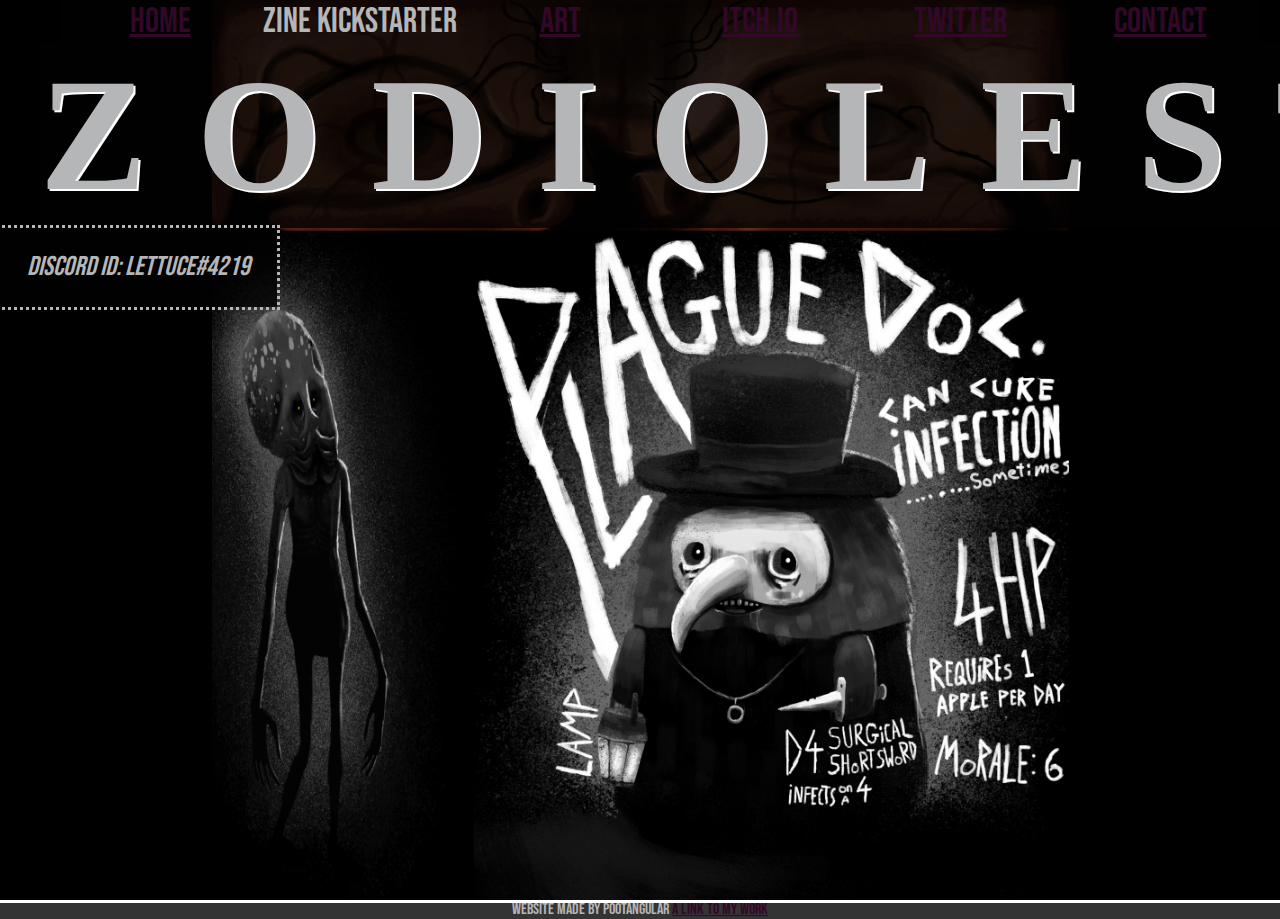
<file: etc.html>
<!DOCTYPE html>
<html>
<head>
  <title>Lettuce's Site</title>
   <meta charset="utf-8">
    <meta name="viewport" content="width=device-width, initial-scale=1, shrink-to-fit=yes">
  <link rel="stylesheet" type="text/css" href="styleContact.css">
  <link href="https://fonts.googleapis.com/css2?family=Bebas+Neue&display=swap" rel="stylesheet">
<link href="https://cdn.jsdelivr.net/npm/bootstrap@5.2.0/dist/css/bootstrap.min.css" rel="stylesheet" integrity="sha384-gH2yIJqKdNHPEq0n4Mqa/HGKIhSkIHeL5AyhkYV8i59U5AR6csBvApHHNl/vI1Bx" crossorigin="anonymous">
</head>
<body>
  <div class="background">
  <header>
    <nav>
      <ul>
        <div class="hyperLinks">
        <li class="buttons home"><a href="index.html">Home</a></li>
        <li class="buttons kickstarter">Zine Kickstarter</li>
        <li class="buttons art"><a href="art.html">Art</a></li>
        <li class="buttons itch"><a href="https://zodiolestes.itch.io/">ITCH.IO</a></li>
        <li class="buttons twitter"><a href="https://twitter.com/ZODIOLESTES_">Twitter</a></li>
        <li class="buttons contact"><a href="etc.html">Contact</a></li>
      </div>
      <div class="name">
    <h1>ZODIOLESTES</h1>
      </ul>
    </nav>
  </header>
 <section>
    <div class="paragraphs">
    <p >Discord ID: Lettuce#4219</p>
  </div>
  </section>
  </div>
  </div>
</body>
<div class="footerContainer">
  <footer>Website made by Pootangular
<a href="https://poontangular.itch.io/">A link to my work</a>
  </footer>
</div>
</html>
</file>
<file: styleContact.css>
*{
	font-family: 'Bebas Neue', cursive;
	margin: 0px;
	border: 0px;

}

html {
   height: 100vh;
   width: 100vw;
   margin: 0px;
   overflow: auto;
}

.background{
 display: inline-block;
 background: url("background.png") no-repeat center center fixed; 
 background-position: center top;
 background-size: contain;
 background-color: black;
 outline-color: white;
 outline-style: inset;
height: 100%;
width: 100%;
}

.hyperLinks {
	display: flex;
	justify-content: center;
	font-size: 220%;
	color: #B5B6B8;
	text-align: center;
	padding: 0px,50px;
	margin: 0px,100px;
	z-index: 2;
}

.hyperLinks:hover {
	
}


li {

	background: rgba(1, 1, 1,0.8);
	background-size: cover;
	list-style: none;
	display: inline-block;
	width: 200px;
	text-align: center;
	z-index: 2;
}

a:link{
	color: #320728 
}

a:visited{
	color: #DE22B4 
}

a:active {
	color:  #5453A5 
}


body {
display: block;
height: 100vh;
}

.name {
	display: block
	justify-content: center;
	font-size: 500%;
}

h1 {
	text-align: center;
	letter-spacing: 50px;
background-color: rgba(1, 1, 1,0.8) ;
height: auto;
width: auto;
text-shadow: 2px 2px white;
font-family: Georgia;
color: #B5B6B8;
}


h2 {
	color:  #B5B6B8;
	text-align:  center;
	background: rgba(1, 1, 1,0.8);
	border:  2px solid rgba(1, 1, 1,0.8);
	border-radius: 15px;
	cursor: pointer;
	z-index: 2;
	height:100%; 
	min-height:100%
}



/*Using rgba to set the colour can allow you to also set
opacity (0 being invisible, 1 being solid)
*/
p {
	display: inline-block;
	background:rgba(1, 1, 1,0.8);
	outline-style: dotted;
	outline-color: #B5B6B8;
	padding: 1em;
	color:  #B5B6B8;
	text-align: left;
	line-height: 25px;
	font-style: italic;
	font-size: 170%;
}

.footerContainer {
	display: flex;
	flex-direction: column;
	background:rgba(1, 1, 1,0.8);
}

footer {
	text-align: center;
	color: #B5B6B8;
}
</file>
